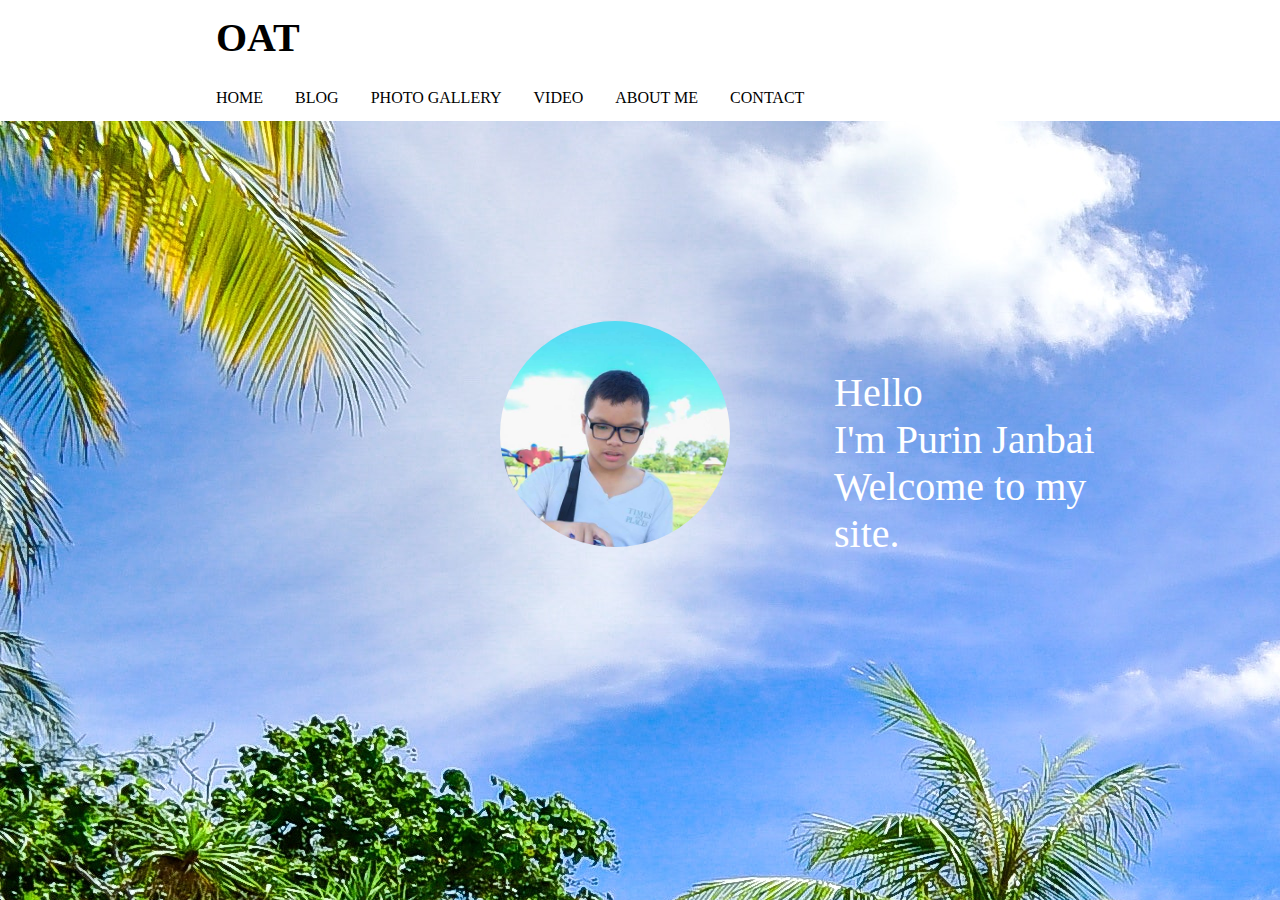
<file: index.html>
<!DOCTYPE html>
<html lang="en">

<head>
    <meta charset="UTF-8">
    <meta name="viewport" content="width=device-width, initial-scale=1.0">
    <meta http-equiv="X-UA-Compatible" content="ie=edge">
    <title>Document</title>
    <link href="style/style.css" rel="stylesheet" type="text/css">
</head>

<body>
    <div class="header">
        <h1>OAT</h1>
    </div>
    <div class="topnav">
        <a href="index.html">HOME</a>
        <a href="blog.html">BLOG</a>
        <a href="photogallery.html">PHOTO GALLERY</a>
        <a href="video.html">VIDEO</a>
        <a href="about.html">ABOUT ME</a>
        <a href="contact.html">CONTACT</a>
    </div>
    <div class="profile">
        <span class="profile_1">
            <img class="profile_pic" src="./Image/profile.jpg">
        </span>
        <span class="profile_2">
            <p>Hello </p>
            <p>I'm Purin Janbai</p>
            <p>Welcome to my site.</p>
        </span>
    </div>

</body>

</html>
</file>
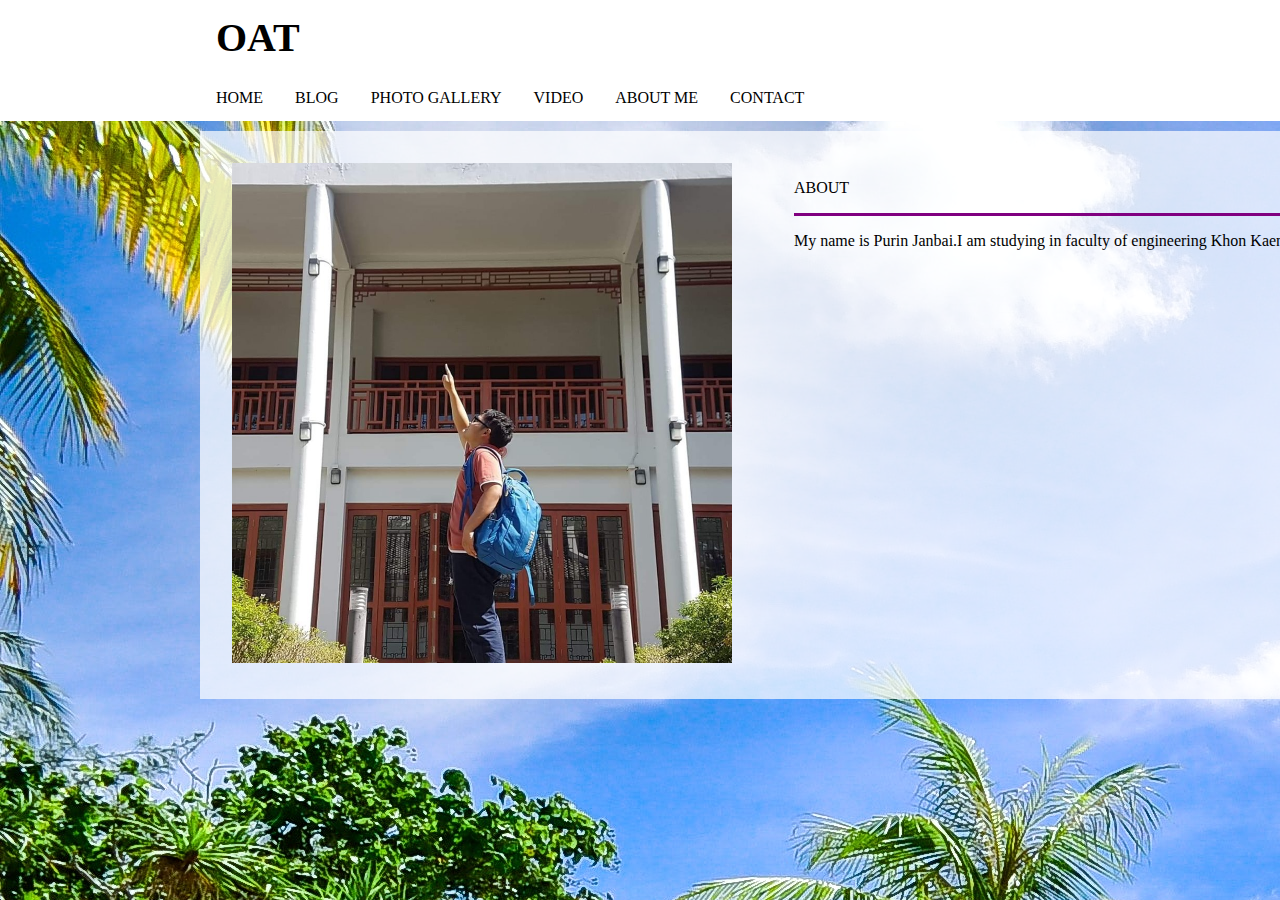
<file: about.html>
<!DOCTYPE html>
<html lang="en">

<head>
    <meta charset="UTF-8">
    <meta name="viewport" content="width=device-width, initial-scale=1.0">
    <meta http-equiv="X-UA-Compatible" content="ie=edge">
    <title>Document</title>
    <link href="style/style.css" rel="stylesheet" type="text/css">
</head>


<body>
    <div class="header">
        <h1>OAT</h1>
    </div>
    <div class="topnav">
        <a href="index.html">HOME</a>
        <a href="blog.html">BLOG</a>
        <a href="photogallery.html">PHOTO GALLERY</a>
        <a href="video.html">VIDEO</a>
        <a href="about.html">ABOUT ME</a>
        <a href="contact.html">CONTACT</a>
    </div>
    <table class="about_table" cellpadding="30">
        <tr>
            <td><img class="about_picture" src="./Image/about.jpg"></td>
            <td align="left" valign="top">
                <p>ABOUT</p>
                <p>
                    <hr color=purple width=650px size=3>
                </p>
                <p>My name is Purin Janbai.I am studying in faculty of engineering Khon Kaen University.</p>
            </td>
        </tr>


    </table>
</body>

</html>
</file>
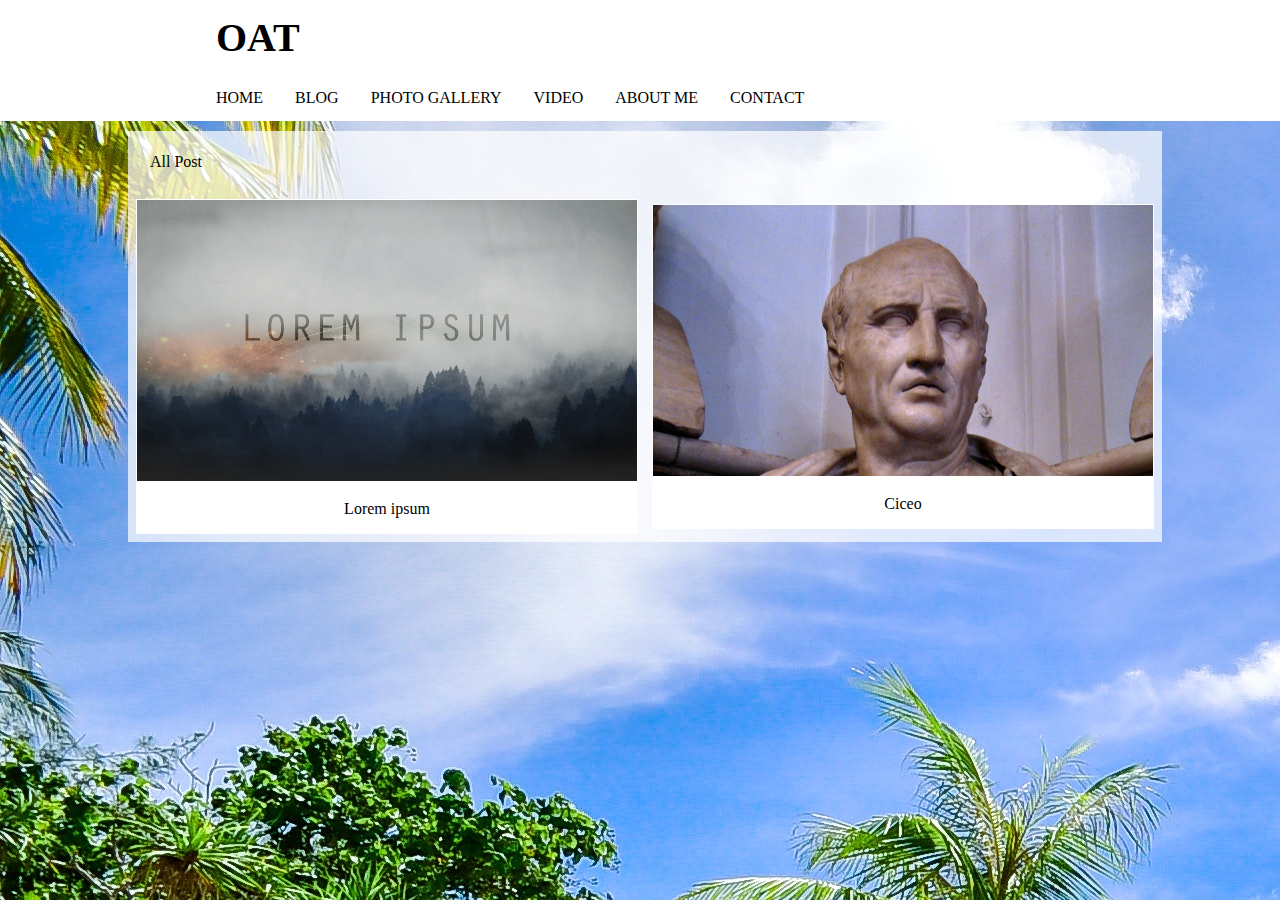
<file: blog.html>
<!DOCTYPE html>
<html lang="en">

<head>
    <meta charset="UTF-8">
    <meta name="viewport" content="width=device-width, initial-scale=1.0">
    <meta http-equiv="X-UA-Compatible" content="ie=edge">
    <title>Document</title>
    <link href="style/style.css" rel="stylesheet" type="text/css">
</head>


<body>
    <div class="header">
        <h1>OAT</h1>
    </div>
    <div class="topnav">
        <a href="index.html">HOME</a>
        <a href="blog.html">BLOG</a>
        <a href="photogallery.html">PHOTO GALLERY</a>
        <a href="video.html">VIDEO</a>
        <a href="about.html">ABOUT ME</a>
        <a href="contact.html">CONTACT</a>
    </div>
    <table class="blog_table">
        <tr>
            <td align="left" style="padding: 20px">
                <a>All Post</a>
            </td>
        </tr>
        <tr>
            <td>
                <div class="blog_pre">
                    <a target="_blank" href="blog_lorem.html">
                        <img src="Image/lorem.jpg">
                    </a>
                    <div class="desc">Lorem ipsum</div>
                </div>
            </td>
            <td>
                <div class="blog_pre">
                    <a target="_blank" href="blog_ciceo.html">
                        <img src="Image/Ciceo_1.jpg">
                    </a>
                    <div class="desc">Ciceo</div>
                </div>
            </td>
        </tr>
    </table>

</body>

</html>
</file>
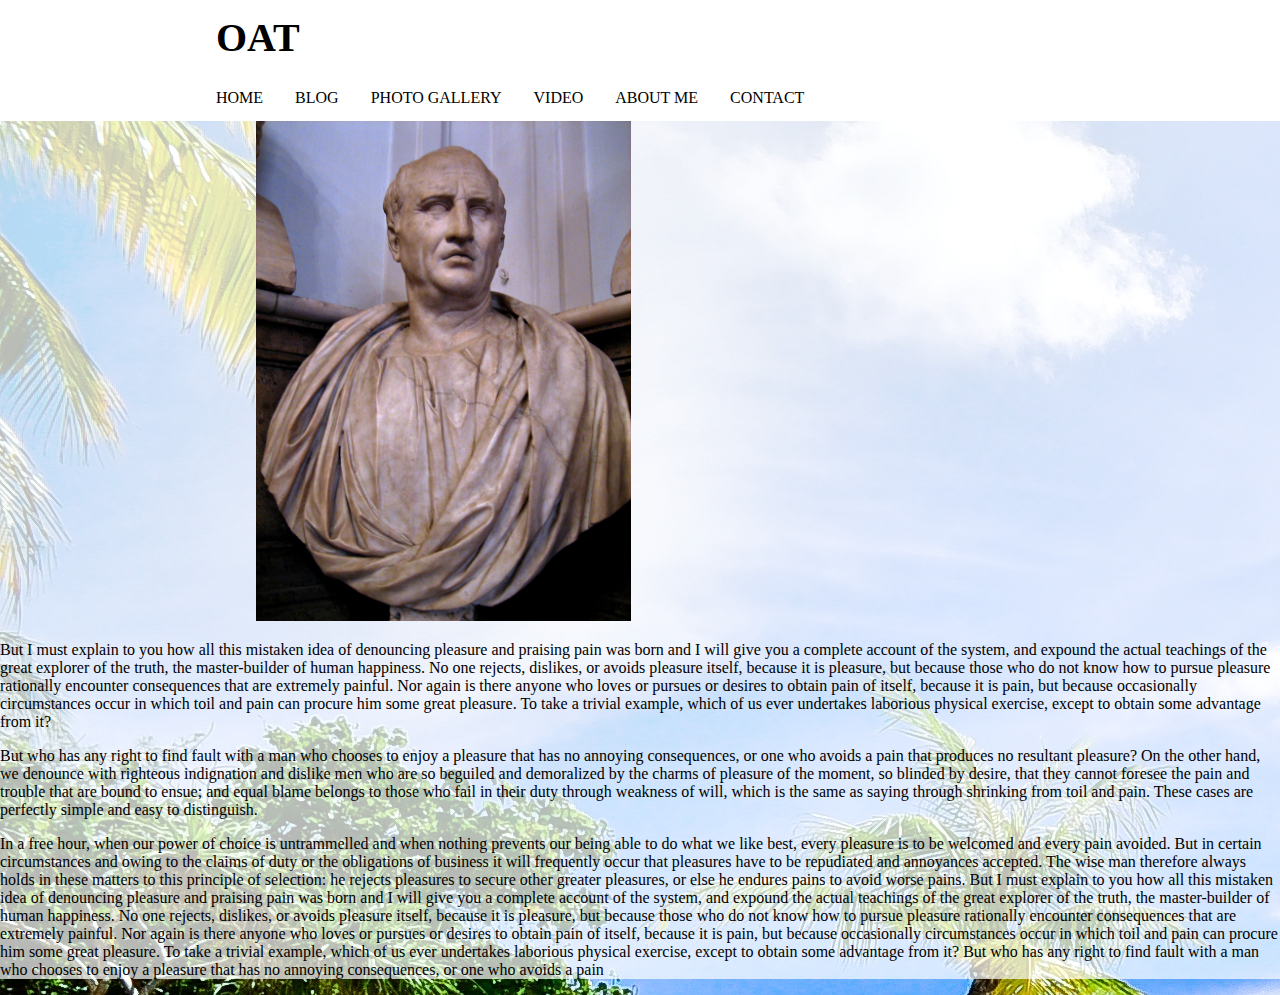
<file: blog_ciceo.html>
<!DOCTYPE html>
<html lang="en">

<head>
    <meta charset="UTF-8">
    <meta name="viewport" content="width=device-width, initial-scale=1.0">
    <meta http-equiv="X-UA-Compatible" content="ie=edge">
    <title>Document</title>
    <link href="style/style.css" rel="stylesheet" type="text/css">
</head>

<body>
    <div class="header">
        <h1>OAT</h1>
    </div>
    <div class="topnav">
        <a href="index.html">HOME</a>
        <a href="blog.html">BLOG</a>
        <a href="photogallery.html">PHOTO GALLERY</a>
        <a href="video.html">VIDEO</a>
        <a href="about.html">ABOUT ME</a>
        <a href="contact.html">CONTACT</a>
    </div>
    <div style="background-color: rgba(255, 255, 255, 0.712)">
        <div>
            <a>
                <img class="blog_pic" src="Image/Ciceo.jpg">
            </a>
            <p>But I must explain to you how all this mistaken idea of denouncing pleasure and praising pain was born
                and I will give you a complete account of the system, and expound the actual teachings of the great
                explorer of the truth, the master-builder of human happiness. No one rejects, dislikes, or avoids
                pleasure itself, because it is pleasure, but because those who do not know how to pursue pleasure
                rationally encounter consequences that are extremely painful. Nor again is there anyone who loves or
                pursues or desires to obtain pain of itself, because it is pain, but because occasionally circumstances
                occur in which toil and pain can procure him some great pleasure. To take a trivial example, which of us
                ever undertakes laborious physical exercise, except to obtain some advantage from it?</p>

            <p>But who has any right to find fault with a man who chooses to enjoy a pleasure that has no annoying
                consequences, or one who avoids a pain that produces no resultant pleasure? On the other hand, we
                denounce with righteous indignation and dislike men who are so beguiled and demoralized by the charms of
                pleasure of the moment, so blinded by desire, that they cannot foresee the pain and trouble that are
                bound to ensue; and equal blame belongs to those who fail in their duty through weakness of will, which
                is the same as saying through shrinking from toil and pain. These cases are perfectly simple and easy to
                distinguish.</p>

            <p>In a free hour, when our power of choice is untrammelled and when nothing prevents our being able to do
                what we like best, every pleasure is to be welcomed and every pain avoided. But in certain circumstances
                and owing to the claims of duty or the obligations of business it will frequently occur that pleasures
                have to be repudiated and annoyances accepted. The wise man therefore always holds in these matters to
                this principle of selection: he rejects pleasures to secure other greater pleasures, or else he endures
                pains to avoid worse pains. But I must explain to you how all this mistaken idea of denouncing pleasure
                and praising pain was born and I will give you a complete account of the system, and expound the actual
                teachings of the great explorer of the truth, the master-builder of human happiness. No one rejects,
                dislikes, or avoids pleasure itself, because it is pleasure, but because those who do not know how to
                pursue pleasure rationally encounter consequences that are extremely painful. Nor again is there anyone
                who loves or pursues or desires to obtain pain of itself, because it is pain, but because occasionally
                circumstances occur in which toil and pain can procure him some great pleasure. To take a trivial
                example, which of us ever undertakes laborious physical exercise, except to obtain some advantage from
                it? But who has any right to find fault with a man who chooses to enjoy a pleasure that has no annoying
                consequences, or one who avoids a pain</p>
        </div>
    </div>

</body>

</html>
</file>
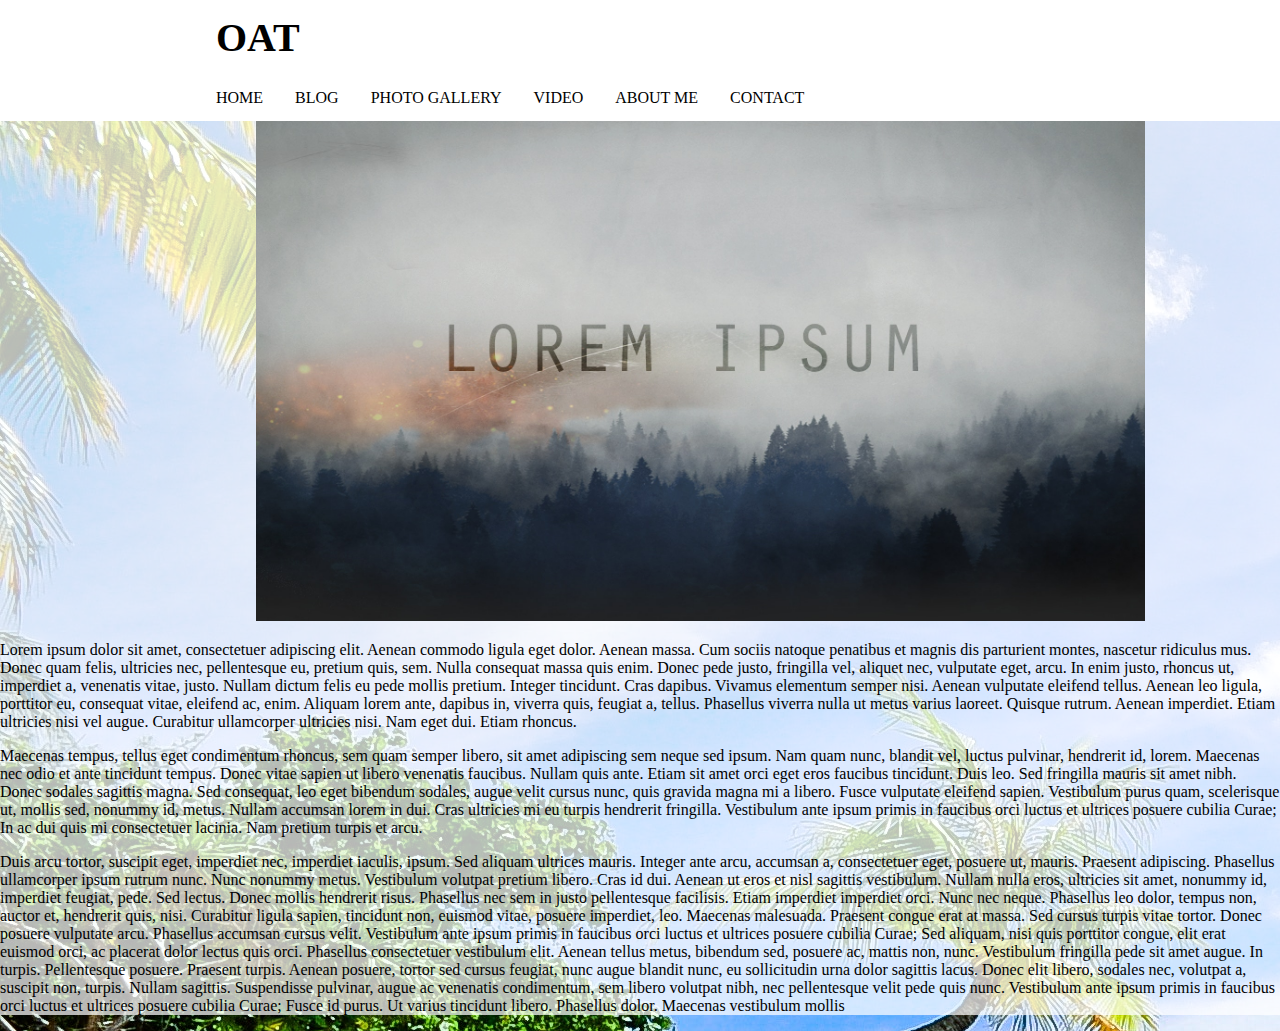
<file: blog_lorem.html>
<!DOCTYPE html>
<html lang="en">

<head>
    <meta charset="UTF-8">
    <meta name="viewport" content="width=device-width, initial-scale=1.0">
    <meta http-equiv="X-UA-Compatible" content="ie=edge">
    <title>Document</title>
    <link href="style/style.css" rel="stylesheet" type="text/css">
</head>

<body>
    <div class="header">
        <h1>OAT</h1>
    </div>
    <div class="topnav">
        <a href="index.html">HOME</a>
        <a href="blog.html">BLOG</a>
        <a href="photogallery.html">PHOTO GALLERY</a>
        <a href="video.html">VIDEO</a>
        <a href="about.html">ABOUT ME</a>
        <a href="contact.html">CONTACT</a>
    </div>
    <div style="background-color: rgba(255, 255, 255, 0.712)">
        <div>
            <a>
                <img class="blog_pic" src="Image/lorem.jpg">
            </a>
            <p>Lorem ipsum dolor sit amet, consectetuer adipiscing elit. Aenean commodo ligula eget dolor. Aenean massa.
                Cum sociis natoque penatibus et magnis dis parturient montes, nascetur ridiculus mus. Donec quam felis,
                ultricies nec, pellentesque eu, pretium quis, sem. Nulla consequat massa quis enim. Donec pede justo,
                fringilla vel, aliquet nec, vulputate eget, arcu. In enim justo, rhoncus ut, imperdiet a, venenatis
                vitae,
                justo. Nullam dictum felis eu pede mollis pretium. Integer tincidunt. Cras dapibus. Vivamus elementum
                semper
                nisi. Aenean vulputate eleifend tellus. Aenean leo ligula, porttitor eu, consequat vitae, eleifend ac,
                enim.
                Aliquam lorem ante, dapibus in, viverra quis, feugiat a, tellus. Phasellus viverra nulla ut metus varius
                laoreet. Quisque rutrum. Aenean imperdiet. Etiam ultricies nisi vel augue. Curabitur ullamcorper
                ultricies
                nisi. Nam eget dui. Etiam rhoncus.</p>

            <p>Maecenas tempus, tellus eget condimentum rhoncus, sem quam semper libero, sit amet adipiscing sem neque
                sed ipsum. Nam quam nunc, blandit vel, luctus pulvinar, hendrerit id, lorem. Maecenas nec odio et ante
                tincidunt tempus. Donec vitae sapien ut libero venenatis faucibus. Nullam quis ante. Etiam sit amet orci
                eget eros faucibus tincidunt. Duis leo. Sed fringilla mauris sit amet nibh. Donec sodales sagittis
                magna. Sed consequat, leo eget bibendum sodales, augue velit cursus nunc, quis gravida magna mi a
                libero. Fusce vulputate eleifend sapien. Vestibulum purus quam, scelerisque ut, mollis sed, nonummy id,
                metus. Nullam accumsan lorem in dui. Cras ultricies mi eu turpis hendrerit fringilla. Vestibulum ante
                ipsum primis in faucibus orci luctus et ultrices posuere cubilia Curae; In ac dui quis mi consectetuer
                lacinia. Nam pretium turpis et arcu.</p>

            <p>Duis arcu tortor, suscipit eget, imperdiet nec, imperdiet iaculis, ipsum. Sed aliquam ultrices mauris.
                Integer ante arcu, accumsan a, consectetuer eget, posuere ut, mauris. Praesent adipiscing. Phasellus
                ullamcorper ipsum rutrum nunc. Nunc nonummy metus. Vestibulum volutpat pretium libero. Cras id dui.
                Aenean ut eros et nisl sagittis vestibulum. Nullam nulla eros, ultricies sit amet, nonummy id, imperdiet
                feugiat, pede. Sed lectus. Donec mollis hendrerit risus. Phasellus nec sem in justo pellentesque
                facilisis. Etiam imperdiet imperdiet orci. Nunc nec neque. Phasellus leo dolor, tempus non, auctor et,
                hendrerit quis, nisi. Curabitur ligula sapien, tincidunt non, euismod vitae, posuere imperdiet, leo.
                Maecenas malesuada. Praesent congue erat at massa. Sed cursus turpis vitae tortor. Donec posuere
                vulputate arcu. Phasellus accumsan cursus velit. Vestibulum ante ipsum primis in faucibus orci luctus et
                ultrices posuere cubilia Curae; Sed aliquam, nisi quis porttitor congue, elit erat euismod orci, ac
                placerat dolor lectus quis orci. Phasellus consectetuer vestibulum elit. Aenean tellus metus, bibendum
                sed, posuere ac, mattis non, nunc. Vestibulum fringilla pede sit amet augue. In turpis. Pellentesque
                posuere. Praesent turpis. Aenean posuere, tortor sed cursus feugiat, nunc augue blandit nunc, eu
                sollicitudin urna dolor sagittis lacus. Donec elit libero, sodales nec, volutpat a, suscipit non,
                turpis. Nullam sagittis. Suspendisse pulvinar, augue ac venenatis condimentum, sem libero volutpat nibh,
                nec pellentesque velit pede quis nunc. Vestibulum ante ipsum primis in faucibus orci luctus et ultrices
                posuere cubilia Curae; Fusce id purus. Ut varius tincidunt libero. Phasellus dolor. Maecenas vestibulum
                mollis</p>
        </div>
    </div>

</body>

</html>
</file>
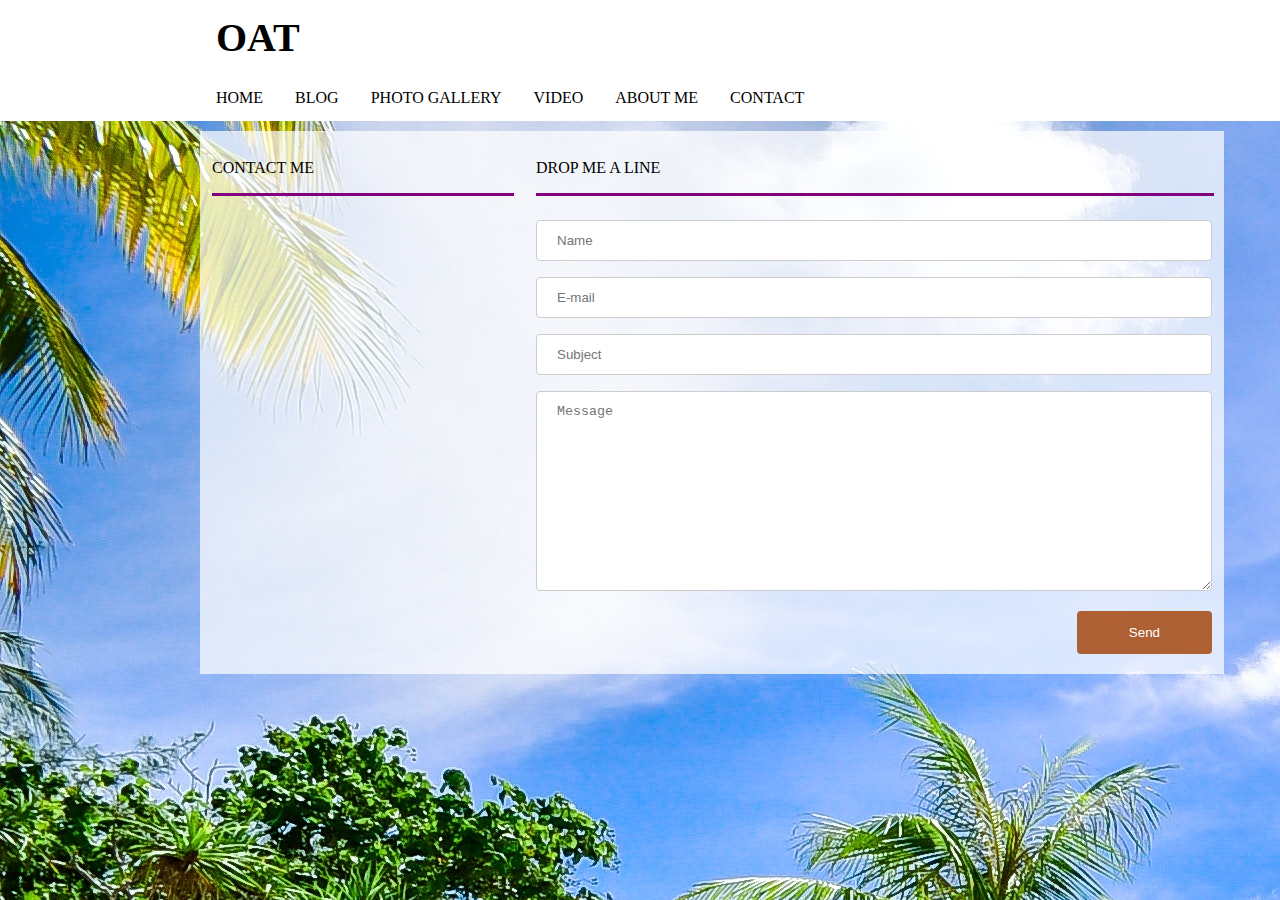
<file: contact.html>
<!DOCTYPE html>
<html lang="en">

<head>
    <meta charset="UTF-8">
    <meta name="viewport" content="width=device-width, initial-scale=1.0">
    <meta http-equiv="X-UA-Compatible" content="ie=edge">
    <title>Document</title>
    <link href="style/style.css" rel="stylesheet" type="text/css">
</head>


<body>
    <div class="header">
        <h1>OAT</h1>
    </div>
    <div class="topnav">
        <a href="index.html">HOME</a>
        <a href="blog.html">BLOG</a>
        <a href="photogallery.html">PHOTO GALLERY</a>
        <a href="video.html">VIDEO</a>
        <a href="about.html">ABOUT ME</a>
        <a href="contact.html">CONTACT</a>
    </div>
    <table class="contact_table">
        <tr>
            <td align="left" valign="top" style="padding:10px">
                <p>CONTACT ME</p>
                <p>
                    <hr color=purple width=300px size=3>
                </p>
            </td>
            <td align=" right" style="padding:10px">
                <p align="left" valign="top">DROP ME A LINE</p>
                <p>
                    <hr color=purple width=100% size=3>
                </p>
                <form>
                    <input type="text" placeholder="Name">
                    <input type="text" placeholder="E-mail">
                    <input type="text" placeholder="Subject">
                    <textarea placeholder="Message" style="width: 100%; height: 200px;"></textarea>
                    <input type="submit" value="Send">

                </form>
            </td>
        </tr>


    </table>

</body>

</html>
</file>
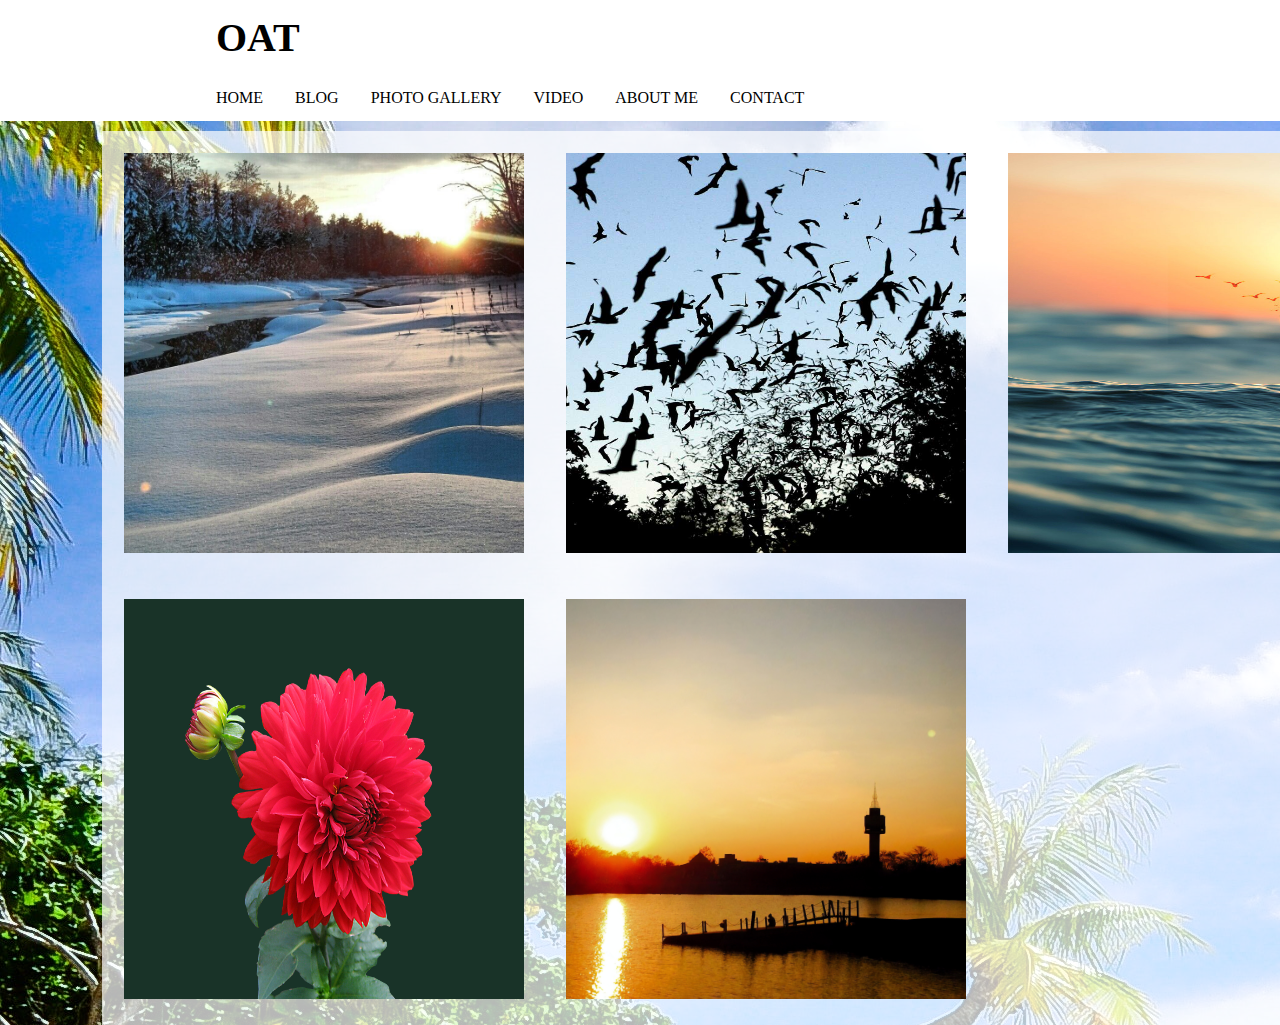
<file: photogallery.html>
<!DOCTYPE html>
<html lang="en">

<head>
    <meta charset="UTF-8">
    <meta name="viewport" content="width=device-width, initial-scale=1.0">
    <meta http-equiv="X-UA-Compatible" content="ie=edge">
    <title>Document</title>
    <link href="style/style.css" rel="stylesheet" type="text/css">
</head>


<body>
    <div class="header">
        <h1>OAT</h1>
    </div>
    <div class="topnav">
        <a href="index.html">HOME</a>
        <a href="blog.html">BLOG</a>
        <a href="photogallery.html">PHOTO GALLERY</a>
        <a href="video.html">VIDEO</a>
        <a href="about.html">ABOUT ME</a>
        <a href="contact.html">CONTACT</a>
    </div>
    <table class="photogallery_table" cellpadding="20">
        <tr>
            <td>
                <a href="Image/p1.jpg">
                    <img class="pic_gal" src="./Image/p1.jpg">
                </a>

            </td>
            <td>
                <a href="Image/p2.jpg"><img class="pic_gal" src="./Image/p2.jpg">
                </a>
            </td>
            <td>
                <a href="Image/p3.jpg"><img class="pic_gal" src="./Image/p3.jpg"></a>
            </td>
        </tr>
        <tr>
            <td>
                <a href="Image/p4.jpg"><img class="pic_gal" src="./Image/p4.jpg"></a>
            </td>
            <td>
                <a href="Image/p5.jpg"><img class="pic_gal" src="./Image/p5.jpg"></a>
            </td>
        </tr>

    </table>

</body>

</html>
</file>
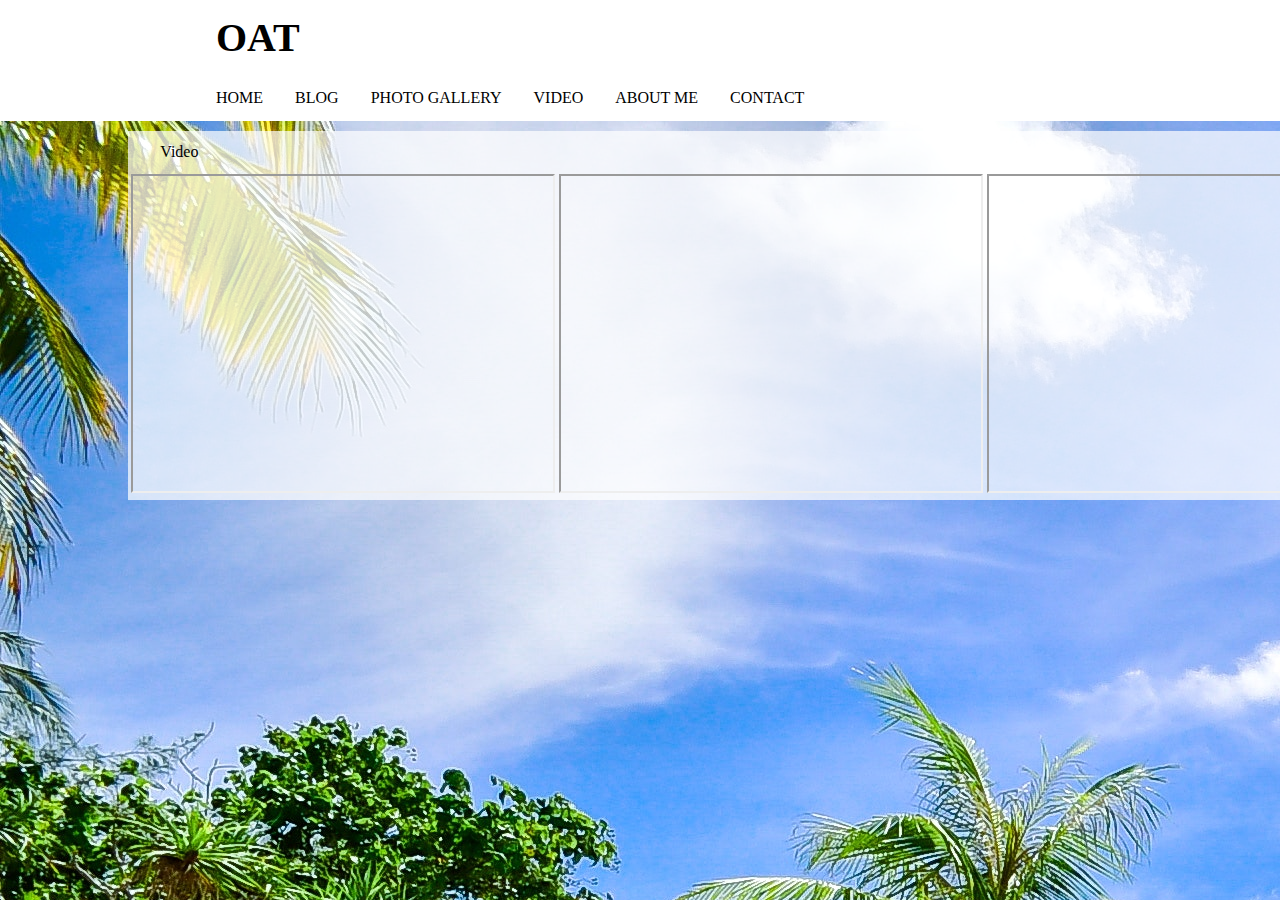
<file: video.html>
<!DOCTYPE html>
<html lang="en">

<head>
    <meta charset="UTF-8">
    <meta name="viewport" content="width=device-width, initial-scale=1.0">
    <meta http-equiv="X-UA-Compatible" content="ie=edge">
    <title>Document</title>
    <link href="style/style.css" rel="stylesheet" type="text/css">
</head>


<body>
    <div class="header">
        <h1>OAT</h1>
    </div>
    <div class="topnav">
        <a href="index.html">HOME</a>
        <a href="blog.html">BLOG</a>
        <a href="photogallery.html">PHOTO GALLERY</a>
        <a href="video.html">VIDEO</a>
        <a href="about.html">ABOUT ME</a>
        <a href="contact.html">CONTACT</a>
    </div>

    <table class="video_show">
        <tr>
            <td style="padding:10px">
                <a style="padding: 5%">Video</a>
            </td>
        </tr>
        <tr>
            <td> <iframe width="420" height="315" src="https://www.youtube.com/embed/9xwazD5SyVg">
                </iframe>
            </td>
            <td> <iframe width="420" height="315" src="https://www.youtube.com/embed/yAoLSRbwxL8">
                </iframe>
            </td>
            <td> <iframe width="420" height="315" src="https://www.youtube.com/embed/eNdZ3vK392k">
                </iframe>
            </td>

        </tr>
    </table>


</body>

</html>
</file>
<file: style/style.css>
.header {
    text-align: left;
    background: white;
    box-sizing: border-box;
    padding-left: 200px;
}

.header h1 {
    font-size: 40px;
    display: block;
    color: rgb(0, 0, 0);
    padding: 14px 16px;
    margin: 0px;
    text-decoration: none;
    width: 100%;

}

.topnav {
    overflow: hidden;
    background-color: rgb(255, 255, 255);
    box-sizing: border-box;
    padding: 0 100px 0 200px;
}

.topnav a {
    float: left;
    display: block;
    color: rgb(0, 0, 0);
    text-align: center;
    padding: 14px 16px;
    text-decoration: none;
}

.topnav a:hover {
    background-color: rgb(161, 95, 95);
}

body {
    margin: 0%;
    background-image: url("../Image/Background.jpg");
    background-repeat: no-repeat;
}


.profile {
    margin-top: 200px;
}

.profile_1 {
    margin-left: 500px;
}

.profile_2 {
    display: inline-block;
    color: white;
    font-size: 40px;
    margin-left: 100px;
    width: 300px;
    height: 500px;

}

.profile_2 p {
    margin: 0%;
}


.profile_pic {
    width: 230px;
    height: 226px;
    border-radius: 50%;

}

.about_table {
    margin-left: 200px;
    margin-top: 10px;
    background-color: rgba(255, 255, 255, 0.712);

}

.about_picture {
    width: 500px;
    height: 500px;
}

.contact_table {
    width: 80%;
    height: 500px;
    margin-left: 200px;
    margin-top: 10px;
    background-color: rgba(255, 255, 255, 0.712);

}

input[type=text],
textarea {
    width: 100%;
    padding: 12px 20px;
    margin: 8px 0;
    display: inline-block;
    border: 1px solid #ccc;
    border-radius: 4px;
    box-sizing: border-box;
}

input[type=submit] {
    width: 20%;
    background-color: rgba(165, 71, 17, 0.849);
    color: white;
    padding: 14px 20px;
    margin: 8px 0;
    border: none;
    border-radius: 4px;
    cursor: pointer;
}

.photogallery_table {
    margin-left: 8%;
    margin-top: 10px;
    background-color: rgba(255, 255, 255, 0.712);

}

.pic_gal {
    width: 400px;
    height: 400px;
}

.photogallery_table td:hover {
    background-color: rgba(3, 3, 3, 0.267);
}

.blogbg {
    background-color: rgba(255, 255, 255, 0.712);
    width: 500px
}

.blog_table {
    margin-left: 10%;
    margin-top: 10px;
    background-color: rgba(255, 255, 255, 0.712);
}

.blog_pre {
    margin: 5px;
    border: 1px solid rgb(255, 255, 255);
    background-color: white;
    float: left;
    width: 500px;
}

.blog_pre img {
    width: 100%;
    height: auto;
}


.blog_pic {
    margin-left: 20%;
    width: auto;
    height: 500px;
}

.desc {
    padding: 15px;
    text-align: center;
}

.video_show {
    margin-left: 10%;
    margin-top: 10px;
    background-color: rgba(255, 255, 255, 0.712);
}
</file>
